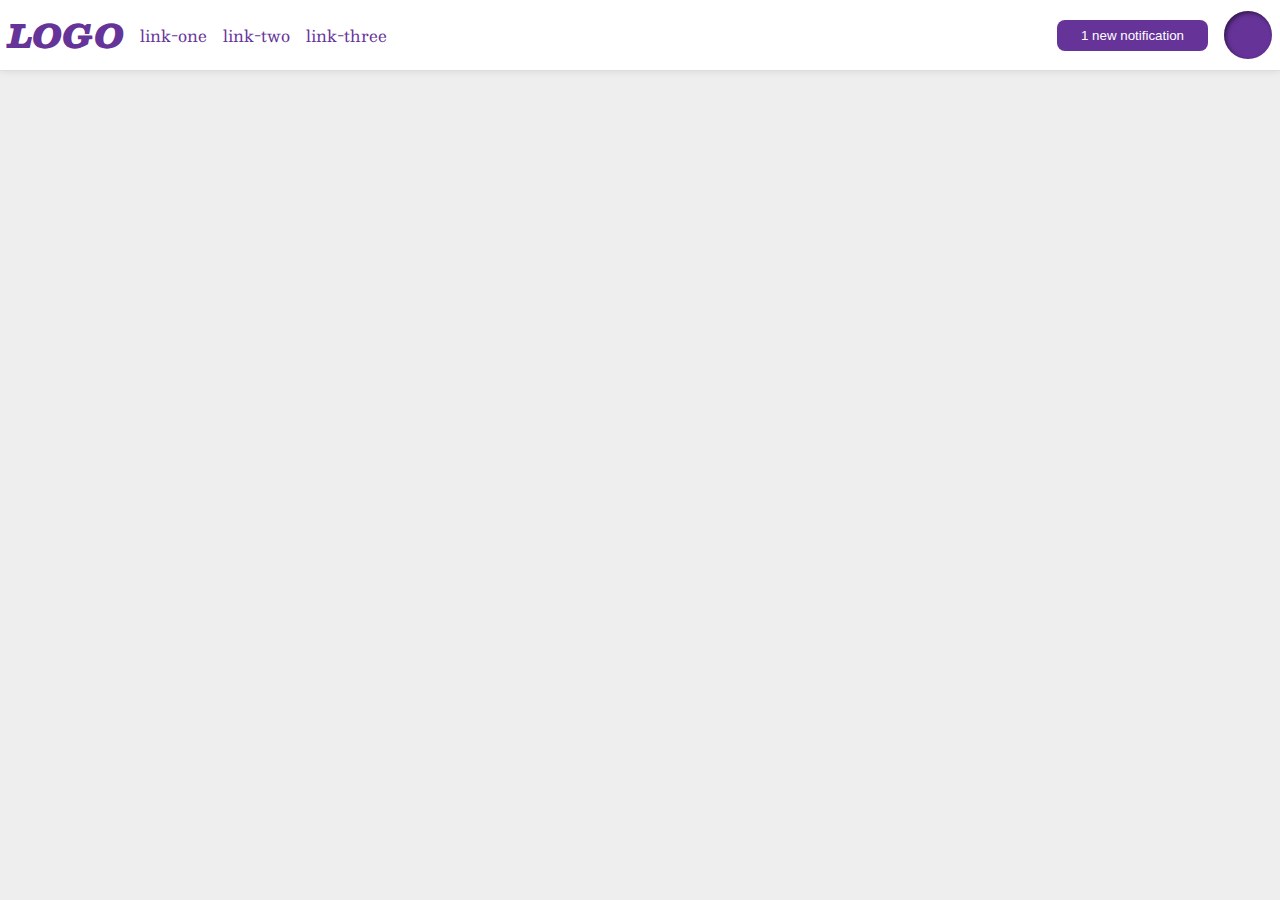
<file: flex/03-flex-header-2/index.html>
<!DOCTYPE html>
<html lang="en">

<head>
  <meta charset="UTF-8">
  <meta http-equiv="X-UA-Compatible" content="IE=edge">
  <meta name="viewport" content="width=device-width, initial-scale=1.0">
  <title>Flex Header 2</title>
  <link rel="stylesheet" href="style.css">
</head>

<body>
  <div class="header">
    <div class="left-header">
    <div class="logo">
      LOGO
    </div>
    <ul class="links">
      <li><a href="google.com">link-one</a></li>
      <li><a href="google.com">link-two</a></li>
      <li><a href="google.com">link-three</a></li>
    </ul>
  </div>
    <div class="right-header">
      <button class="notifications">
        1 new notification
      </button>
      <div class="profile-image"></div>
    </div>
  </div>
</body>

</html>
</file>
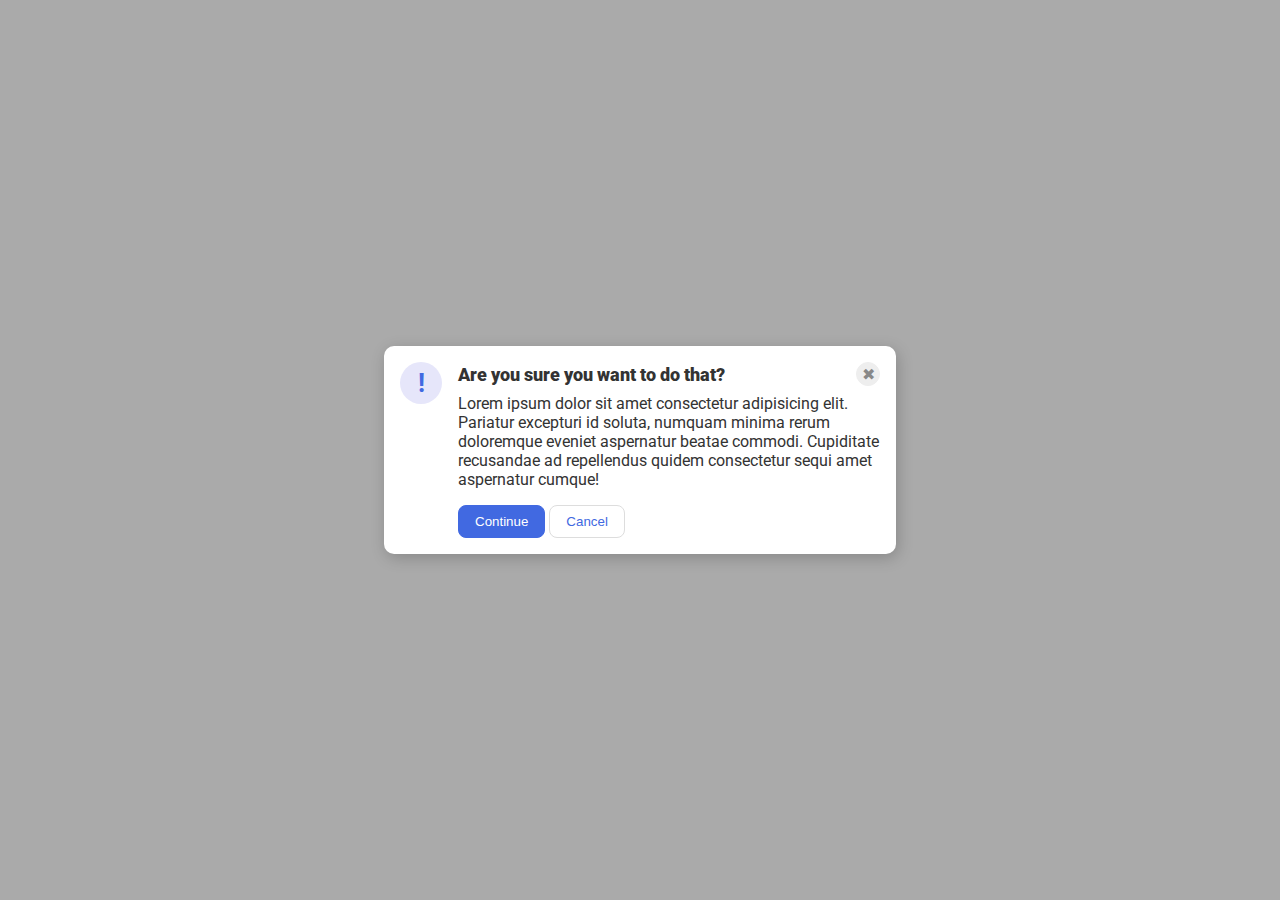
<file: flex/05-flex-modal/index.html>
<!DOCTYPE html>
<html lang="en">
  <head>
    <meta charset="UTF-8">
    <meta http-equiv="X-UA-Compatible" content="IE=edge">
    <meta name="viewport" content="width=device-width, initial-scale=1.0">
    <link rel="stylesheet" href="style.css">
    <title>Modal</title>
  </head>
  <body>
    <div class="modal">
      <div class="icon">!</div>
      <div class="prompt">
          <div class="header">Are you sure you want to do that?
          <button class="close-button">✖</button>
        </div>
        <div class="text">Lorem ipsum dolor sit amet consectetur adipisicing elit. Pariatur excepturi id soluta, numquam minima rerum doloremque eveniet aspernatur beatae commodi. Cupiditate recusandae ad repellendus quidem consectetur sequi amet aspernatur cumque!</div>
          <button class="continue">Continue</button>
          <button class="cancel">Cancel</button>
      </div>
    </div>
  </body>
</html>
</file>
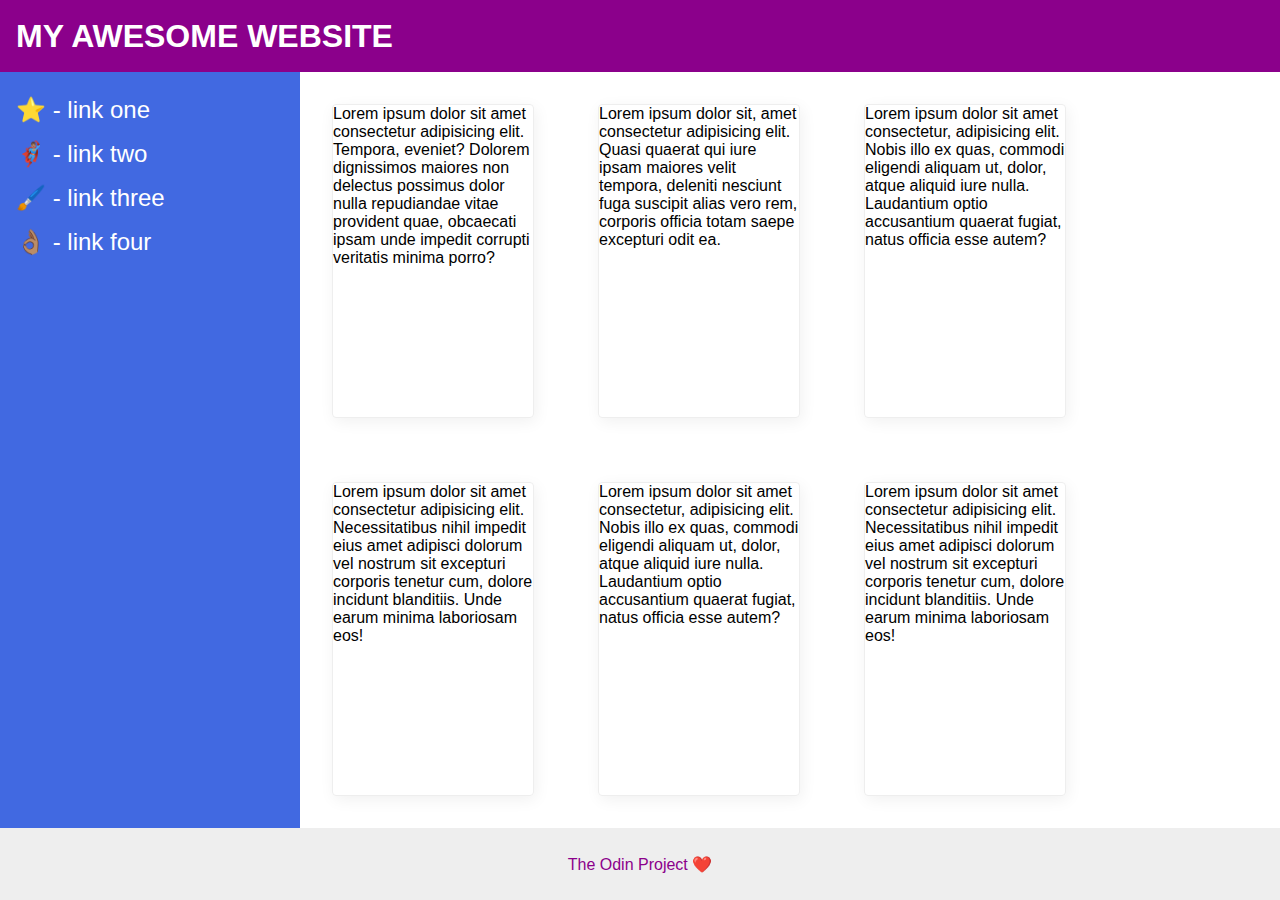
<file: flex/07-flex-layout-2/index.html>
<!DOCTYPE html>
<html lang="en">

<head>
  <meta charset="UTF-8">
  <meta http-equiv="X-UA-Compatible" content="IE=edge">
  <meta name="viewport" content="width=device-width, initial-scale=1.0">
  <title>The Holy Grail</title>
  <link rel="stylesheet" href="style.css">
</head>

<body>
  <div class="header">
    MY AWESOME WEBSITE
  </div>

  <div class="content">
    <div class="sidebar">
      <ul>
        <li><a href="#">⭐ - link one</a></li>
        <li><a href="#">🦸🏽‍♂️ - link two</a></li>
        <li><a href="#">🖌️ - link three</a></li>
        <li><a href="#">👌🏽 - link four</a></li>
      </ul>
    </div>
  
    <div class="cards">
      <div class="card">Lorem ipsum dolor sit amet consectetur adipisicing elit. Tempora, eveniet? Dolorem dignissimos
        maiores non delectus possimus dolor nulla repudiandae vitae provident quae, obcaecati ipsam unde impedit corrupti
        veritatis minima porro?</div>
      <div class="card">Lorem ipsum dolor sit, amet consectetur adipisicing elit. Quasi quaerat qui iure ipsam maiores
        velit tempora, deleniti nesciunt fuga suscipit alias vero rem, corporis officia totam saepe excepturi odit ea.
      </div>
      <div class="card">Lorem ipsum dolor sit amet consectetur, adipisicing elit. Nobis illo ex quas, commodi eligendi
        aliquam ut, dolor, atque aliquid iure nulla. Laudantium optio accusantium quaerat fugiat, natus officia esse
        autem?</div>
      <div class="card">Lorem ipsum dolor sit amet consectetur adipisicing elit. Necessitatibus nihil impedit eius amet
        adipisci dolorum vel nostrum sit excepturi corporis tenetur cum, dolore incidunt blanditiis. Unde earum minima
        laboriosam eos!</div>
      <div class="card">Lorem ipsum dolor sit amet consectetur, adipisicing elit. Nobis illo ex quas, commodi eligendi
        aliquam ut, dolor, atque aliquid iure nulla. Laudantium optio accusantium quaerat fugiat, natus officia esse
        autem?</div>
      <div class="card">Lorem ipsum dolor sit amet consectetur adipisicing elit. Necessitatibus nihil impedit eius amet
        adipisci dolorum vel nostrum sit excepturi corporis tenetur cum, dolore incidunt blanditiis. Unde earum minima
        laboriosam eos!</div>
    </div>
  </div>
  <div class="footer">
    The Odin Project ❤️
  </div>
</body>

</html>
</file>
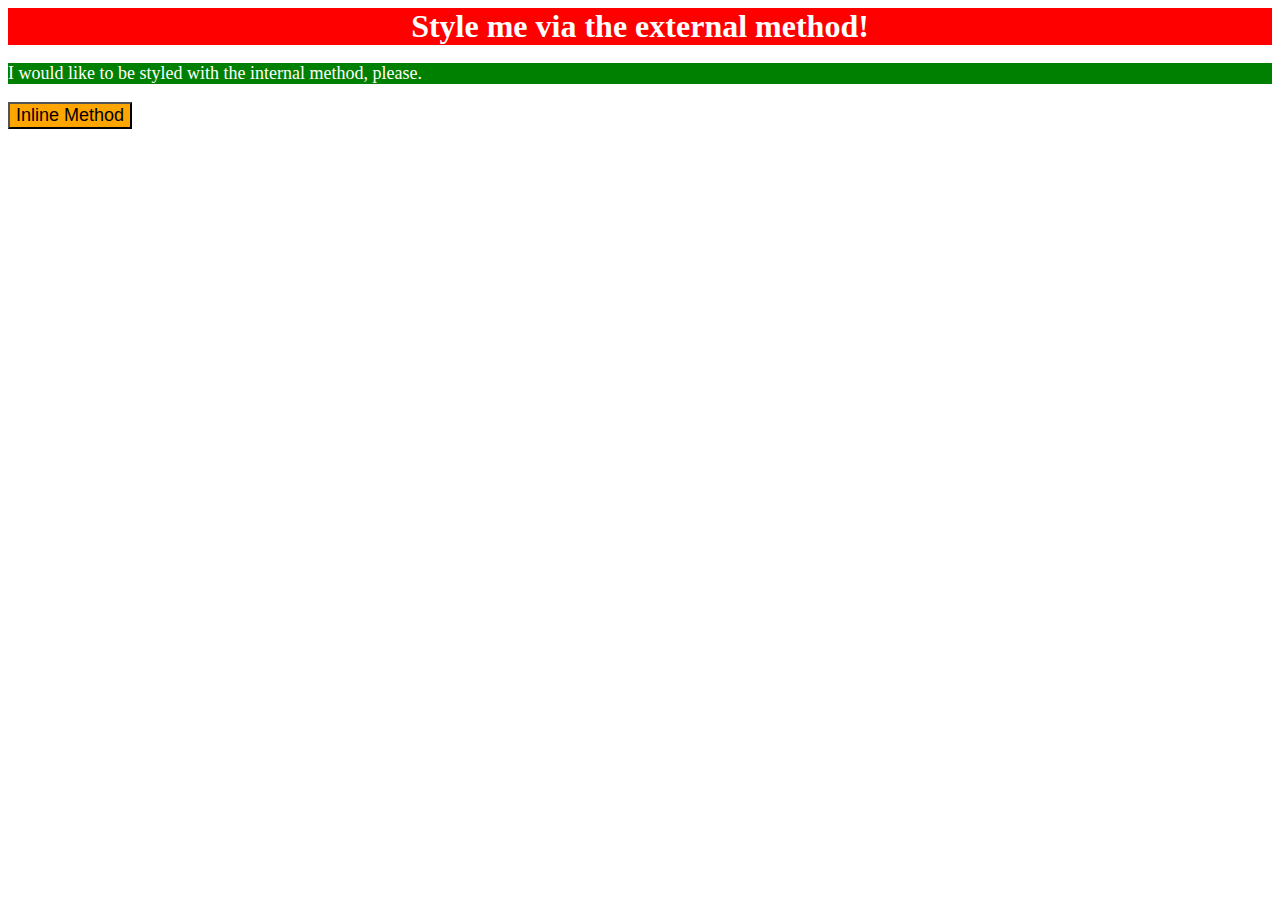
<file: foundations/01-css-methods/index.html>
<!DOCTYPE html>
<html lang="en">
  <head>
    <meta charset="UTF-8">
    <meta http-equiv="X-UA-Compatible" content="IE=edge">
    <meta name="viewport" content="width=device-width, initial-scale=1.0">
    <title>Methods for Adding CSS</title>
    <link rel="stylesheet" href="./styles.css">
    <style>
      p {
      background-color: green;
      color: white;
      font-size: 18px;
      }
    </style>
    
  </head>
  <body>
    <div>Style me via the external method!</div>
    <p>I would like to be styled with the internal method, please.</p>
    <button style=" background-color: orange;font-size: 18px;">Inline Method</button>
  </body>
</html>
</file>
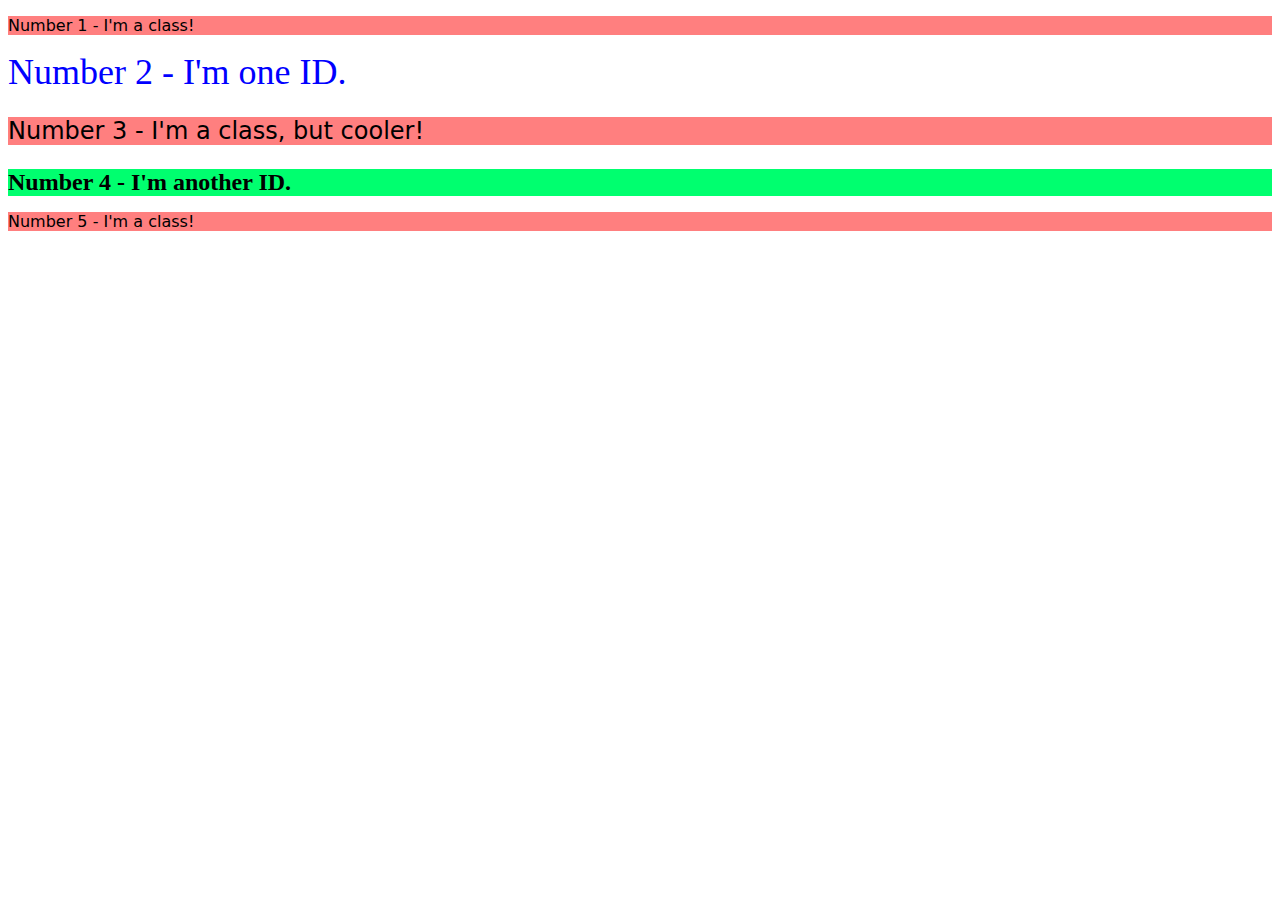
<file: foundations/02-class-id-selectors/index.html>
<!DOCTYPE html>
<html lang="en">
  <head>
    <meta charset="UTF-8">
    <meta http-equiv="X-UA-Compatible" content="IE=edge">
    <meta name="viewport" content="width=device-width, initial-scale=1.0">
    <title>Class and ID Selectors</title>
    <link rel="stylesheet" href="style.css">
  </head>
  <body>
    <p class="odd">Number 1 - I'm a class!</p>
    <div id="second">Number 2 - I'm one ID.</div>
    <p class="odd third">Number 3 - I'm a class, but cooler!</p>
    <div id="fourth">Number 4 - I'm another ID.</div>
    <p class="odd">Number 5 - I'm a class!</p>
  </body>
</html>
</file>
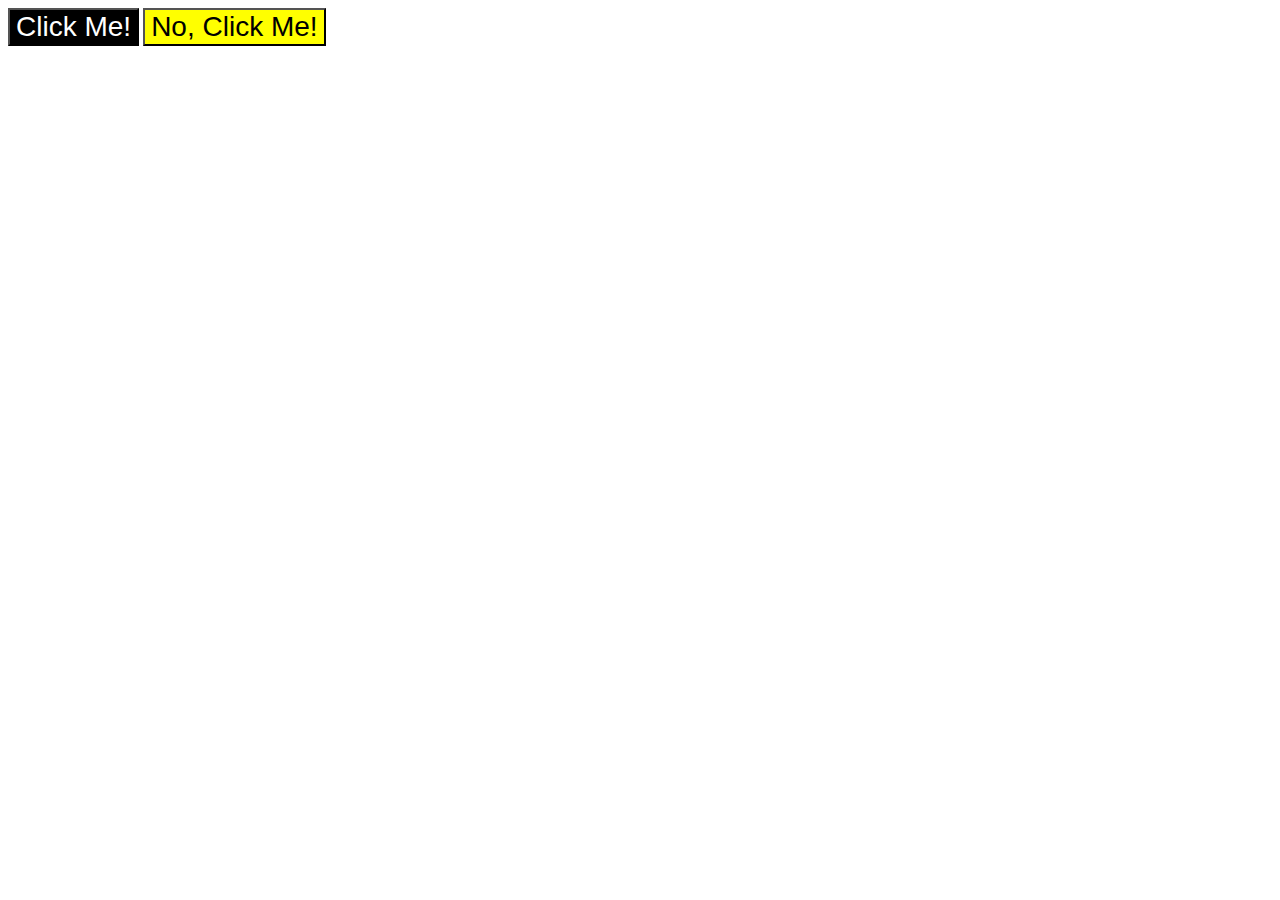
<file: foundations/03-grouping-selectors/index.html>
<!DOCTYPE html>
<html lang="en">
  <head>
    <meta charset="UTF-8">
    <meta http-equiv="X-UA-Compatible" content="IE=edge">
    <meta name="viewport" content="width=device-width, initial-scale=1.0">
    <title>Grouping Selectors</title>
    <link rel="stylesheet" href="style.css">
  </head>
  <body>
    <button class="first">Click Me!</button>
    <button class="second">No, Click Me!</button>
  </body>
</html>
</file>
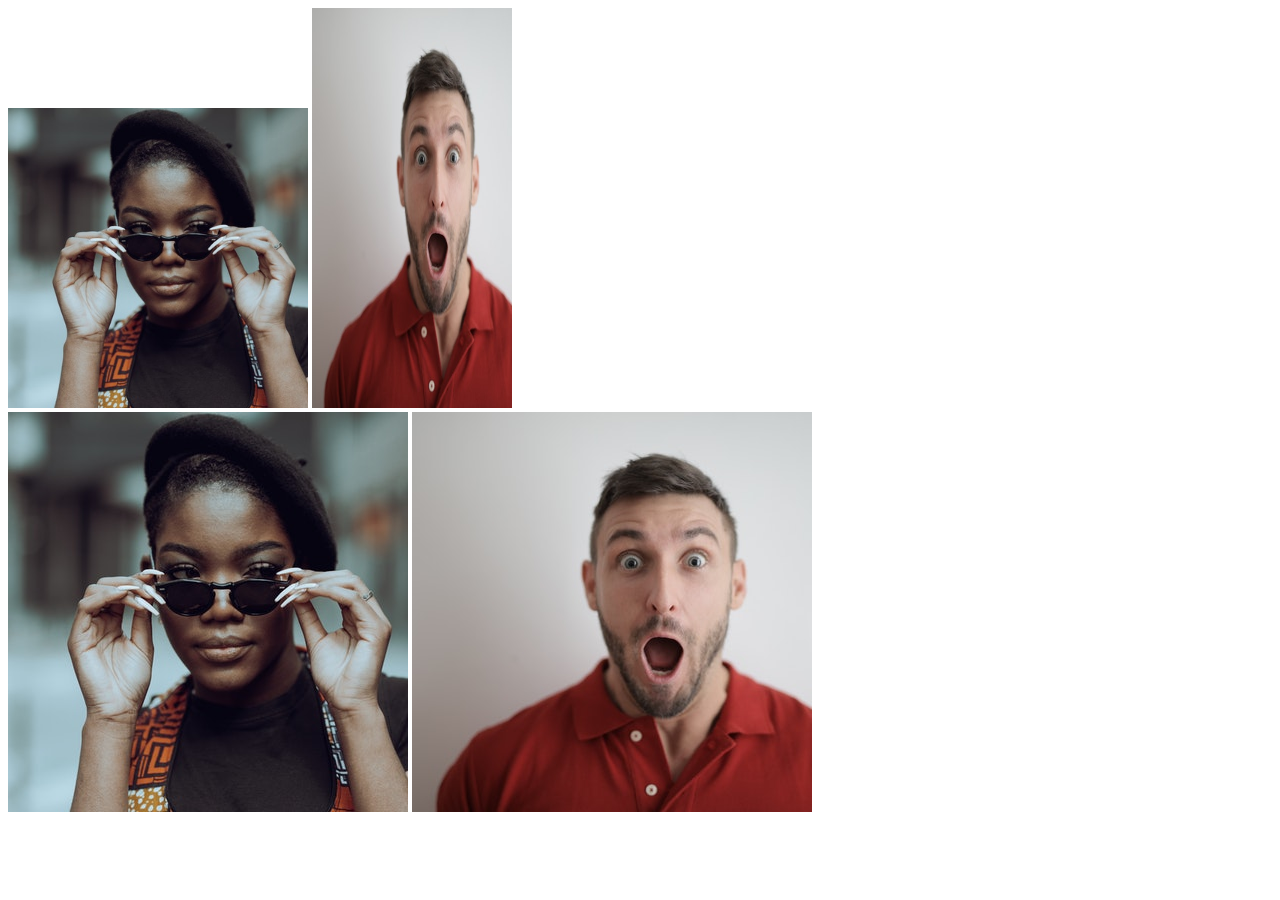
<file: foundations/04-chaining-selectors/index.html>
<!DOCTYPE html>
<html lang="en">
  <head>
    <meta charset="UTF-8">
    <meta http-equiv="X-UA-Compatible" content="IE=edge">
    <meta name="viewport" content="width=device-width, initial-scale=1.0">
    <title>Chaining Selectors</title>
    <link rel="stylesheet" href="style.css">
  </head>
  <body>
    <!-- Check image source path. Review Foundations lesson - Links and Images -->
    <!-- Use the classes BELOW this line -->
    <div>
      <img class="avatar proportioned" src="./img/pexels-katho-mutodo-8434791.jpg" alt="Woman with glasses">
      <img class="avatar distorted" src="./img/pexels-andrea-piacquadio-3777931.jpg" alt="Man with surprised expression">
    </div>
    <!-- Use the classes ABOVE this line -->
    <div>
      <img class="original proportioned" src="./img/pexels-katho-mutodo-8434791.jpg" alt="Woman with glasses">
      <img class="original distorted" src="./img/pexels-andrea-piacquadio-3777931.jpg" alt="Man with surprised expression">
    </div>
  </body>
</html>
</file>
<file: flex/03-flex-header-2/style.css>
/* this is some magical font-importing.  
you'll learn about it later. */
@import url('https://fonts.googleapis.com/css2?family=Besley:ital,wght@0,400;1,900&display=swap');

body {
  margin: 0;
  background: #eee;
  font-family: Besley, serif;
}

.header {
  background: white;
  border-bottom: 1px solid #ddd;
  box-shadow: 0 0 8px rgba(0,0,0,.1);
}

.profile-image {
  background: rebeccapurple;
  box-shadow: inset 2px 2px 4px rgba(0,0,0,.5);
  border-radius: 50%;
  width: 48px;
  height: 48px;
}

.logo {
  color: rebeccapurple;
  font-size: 32px;
  font-weight: 900;
  font-style: italic;
}

button {
  border: none;
  border-radius: 8px;
  background: rebeccapurple;
  color: white;
  padding: 8px 24px;
}

a {
  /* this removes the line under our links */
  text-decoration: none;
  color: rebeccapurple;
}

ul {
  list-style-type: none;
  padding: 0;
  margin: 0;
}


.header{
  display: flex;
  justify-content: space-between;
  padding: 8px;
}

.left-header,
.right-header{
  display: flex;
  align-items: center;
  gap: 16px;
}

ul{
  display: flex;
  gap: 16px;
}
</file>
<file: flex/05-flex-modal/style.css>
@import url('https://fonts.googleapis.com/css2?family=Roboto:wght@400;700&display=swap');

html, body {
  height: 100%;
}

body {
  font-family: Roboto, sans-serif;
  margin: 0;
  background: #aaa;
  color: #333;
  /* I'll give you this one for free lol */
  display: flex;
  align-items: center;
  justify-content: center;
}

.modal {
  background: white;
  width: 480px;
  border-radius: 10px;
  box-shadow: 2px 4px 16px rgba(0,0,0,.2);
}

.icon {
  color: royalblue;
  font-size: 26px;
  font-weight: 700;
  background: lavender;
  width: 42px;
  height: 42px;
  border-radius: 50%;
  display: flex;
  align-items: center;
  justify-content: center;
}

.close-button {
  background: #eee;
  border-radius: 50%;
  color: #888;
  font-weight: 400;
  font-size: 16px;
  height: 24px;
  width: 24px;
  display: flex;
  align-items: center;
  justify-content: center;
  border: 1px solid #eee;
  padding: 0;
}

button {
  cursor: pointer;
  padding: 8px 16px;
  border-radius: 8px;
}

button.continue {
  background: royalblue;
  border: 1px solid royalblue;
  color: white;
}

button.cancel {
  background: white;
  border: 1px solid #ddd;
  color: royalblue;
}

.modal{
  display: flex;
  padding: 16px;
  gap: 16px;
}

.icon{
  flex-shrink: 0;
}

.header{
  display: flex;
  justify-content: space-between;
  align-items: center;
  font-weight: 900;
  font-size: large;
  margin-bottom: 8px;
}

.text{
  margin-bottom: 16px;
}
</file>
<file: flex/07-flex-layout-2/style.css>
body {
  font-family: -apple-system, BlinkMacSystemFont, 'Segoe UI', Roboto, Oxygen, Ubuntu, Cantarell, 'Open Sans', 'Helvetica Neue', sans-serif;
  margin: 0;
  min-height: 100vh;
}

.header {
  height: 72px;
  background: darkmagenta;
  color: white;
}

.footer {
  height: 72px;
  background: #eee;
  color: darkmagenta;
}

.sidebar {
  width: 300px;
  background: royalblue;
  box-sizing: border-box;
}

.card {
  border: 1px solid #eee;
  box-shadow: 2px 4px 16px rgba(0, 0, 0, .06);
  border-radius: 4px;
}

/* ------------ */

body {
  display: flex;
  flex-direction: column;
}

ul {
  list-style-type: none;
  padding: 0;
  font-size: 24px;
}

li {
  margin: 16px;
}


a {
  text-decoration: none;
  color: white;

}


.header {
  font-weight: 900;
  font-size: 32px;
  display: flex;
  align-items: center;
  padding-left: 16px;
}

.content {
  flex: 1;
  display: flex;

}

.cards {
  display: flex;
  flex-wrap: wrap;
}

.card {
  width: 200px;
  margin: 32px;
}

.sidebar {
  width: 300px;
  flex-shrink: 0;
}

.footer {
  display: flex;
  justify-content: center;
  align-items: center;
}
</file>
<file: foundations/01-css-methods/styles.css>
div {
    background-color: red;
    color: white;
    font-size: 32px;
    text-align: center;
    font-weight: bold;
}
</file>
<file: foundations/02-class-id-selectors/style.css>
.odd {
    background-color: rgb(255, 0, 0,0.5);
    font-family: Verdana,"DejaVu Sans",sans-serif ;
}

#second {
    color: #0000ff;
    font-size: 36px;
}

.third{
    font-size: 24px;
}

#fourth{
background-color: hsl(146, 100%, 50%);
font-size: 24px;
font-weight: bold;
}
</file>
<file: foundations/03-grouping-selectors/style.css>
.first {
    background-color: black;
    color: white;
}

.second{
    background-color: yellow;
}

.first, .second{
    font-size: 28px;
    font-family: Helvetica, 'Times New Roman',sans-serif
}
</file>
<file: foundations/04-chaining-selectors/style.css>
/* Add CSS Styling */
.avatar.proportioned {
    width: 300px;
    height: auto;
}

.avatar.distorted{
    width: 200px;
    height: 400px
}
</file>
